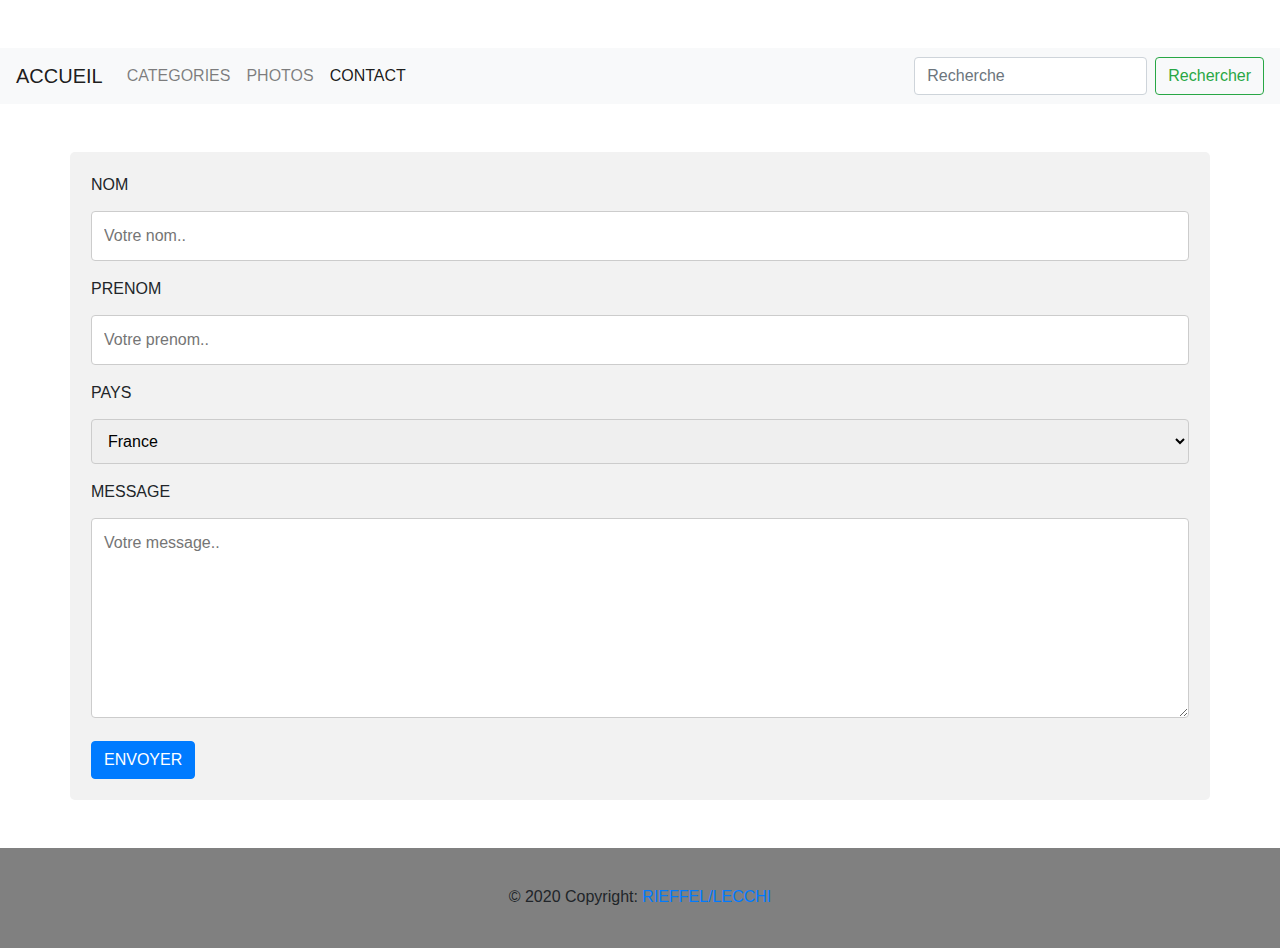
<file: contact.html>
<!DOCTYPE html>
<html lang="en">
<head>
    <!-- Required meta tags -->
    <meta charset="utf-8">
    <meta name="viewport" content="width=device-width, initial-scale=1, shrink-to-fit=no">

    <!-- Bootstrap CSS -->
    <link rel="stylesheet" href="https://stackpath.bootstrapcdn.com/bootstrap/4.4.1/css/bootstrap.min.css" integrity="sha384-Vkoo8x4CGsO3+Hhxv8T/Q5PaXtkKtu6ug5TOeNV6gBiFeWPGFN9MuhOf23Q9Ifjh" crossorigin="anonymous">
    <link rel="stylesheet" href="style.css" type="text/css">
    <meta charset="UTF-8">
    <title>Poignee de porte ou clenche ?</title>
</head>
<body>
<h1>CONTACTEZ NOUS !</h1>
<nav class="navbar navbar-expand-lg navbar-light bg-light sticky-top" style="position: sticky">
    <a class="navbar-brand" href="index.html">ACCUEIL</a>
    <button class="navbar-toggler" type="button" data-toggle="collapse" data-target="#navbarSupportedContent" aria-controls="navbarSupportedContent" aria-expanded="false" aria-label="Toggle navigation">
        <span class="navbar-toggler-icon"></span>
    </button>

    <div class="collapse navbar-collapse" id="navbarSupportedContent">
        <ul class="navbar-nav mr-auto">
            <li class="nav-item">
                <a class="nav-link" href="page2.html">CATEGORIES </a>
            </li>
            <li class="nav-item">
                <a class="nav-link" href="page3.html">PHOTOS</a>
            </li>
            <li class="nav-item active">
                <a class="nav-link" href="contact.html">CONTACT<span class="sr-only">(current)</span></a>
            </li>
        </ul>
        <form class="form-inline my-2 my-lg-0">
            <input class="form-control mr-sm-2" type="search" placeholder="Recherche" aria-label="Search">
            <button class="btn btn-outline-success my-2 my-sm-0" type="submit">Rechercher</button>
        </form>
    </div>
</nav>
<br><br>
<div class="container">
    <form action="action_page.php">

        <label for="fname">NOM</label>
        <input type="text" id="fname" name="firstname" placeholder="Votre nom..">

        <label for="lname">PRENOM</label>
        <input type="text" id="lname" name="lastname" placeholder="Votre prenom..">

        <label for="country">PAYS</label>
        <select id="country" name="country">
            <option value="australia">France</option>
            <option value="usa">Australie</option>
            <option value="canada">Canada</option>
            <option value="usa">Etats-Unis</option>


        </select>

        <label for="subject">MESSAGE</label>
        <textarea id="subject" name="subject" placeholder="Votre message.." style="height:200px"></textarea>

        <a href="envoie.html" class="btn btn-primary">ENVOYER</a>

    </form>
</div>
<br><br>
</body>
<!-- Footer -->
<footer class="page-footer font-small cyan darken-3">

    <!-- Footer Elements -->
    <div class="container" style="background-color: gray">
        <!-- Grid column -->
        <div class="col-auto">
            <div class="col-auto">
                <!-- Footer Elements -->
                <!-- Copyright -->
                <div class="footer-copyright text-center py-3">© 2020 Copyright:
                    <a href="https://mdbootstrap.com/education/bootstrap/"> RIEFFEL/LECCHI</a>
                </div>
                <!-- Copyright -->

</footer>
</html>
</file>
<file: style.css>
#imghome{
    display: block;


}
h1{
    text-align: center;
    background-image: url("https://fotomelia.com/wp-content/uploads/2019/06/fond-en-bois-texture-1560x1040.jpg");
    background-repeat: repeat;
    margin: 0px;
    color: white;
}
footer{
    text-align: center;
    background-color: gray;
    height: 100px;

}


}
#txthome{
    text-align: center;
    padding-left: 20%;
    padding-top: 1.5%;
}
.carousel-inner{
    height: 500px;
    width: 700px;
}

/* Style inputs with type="text", select elements and textareas */
input[type=text], select, textarea {
    width: 100%; /* Full width */
    padding: 12px; /* Some padding */
    border: 1px solid #ccc; /* Gray border */
    border-radius: 4px; /* Rounded borders */
    box-sizing: border-box; /* Make sure that padding and width stays in place */
    margin-top: 6px; /* Add a top margin */
    margin-bottom: 16px; /* Bottom margin */
    resize: vertical /* Allow the user to vertically resize the textarea (not horizontally) */
}

/* Style the submit button with a specific background color etc */
input[type=submit] {
    background-color: #4CAF50;
    color: white;
    padding: 12px 20px;
    border: none;
    border-radius: 4px;
    cursor: pointer;
}

/* When moving the mouse over the submit button, add a darker green color */
input[type=submit]:hover {
    background-color: #45a049;
}

/* Add a background color and some padding around the form */
.container {
    border-radius: 5px;
    background-color: #f2f2f2;
    padding: 21px;
}
</file>
